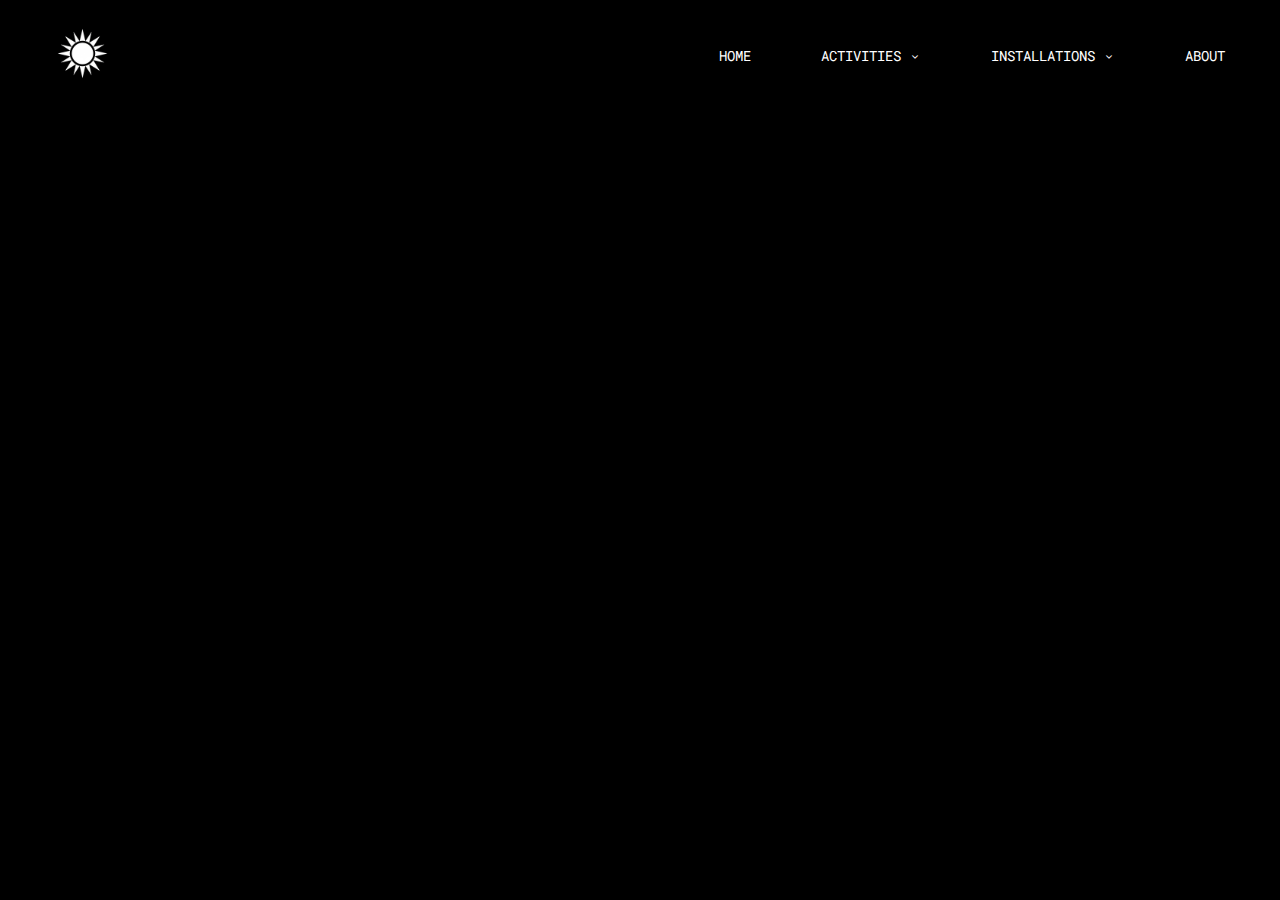
<file: Home.html>
<!doctype html>
<html lang="en">
  <head>
    <meta charset="UTF-8" />
    <meta name="viewport" content="width=device-width, initial-scale=1.0" />
    <title>Home</title>
    <link rel="icon" href="Includes/images/logo.png" />
    <link rel="stylesheet" href="Includes/style.css" />
    <link
      href="https://fonts.googleapis.com/css2?family=Exo+2:ital,wght@0,100..900;1,100..900&family=Roboto+Mono:ital,wght@0,100..700;1,100..700&display=swap"
      rel="stylesheet"
    />
    <link
      rel="stylesheet"
      href="https://fonts.googleapis.com/css2?family=Material+Symbols+Outlined:opsz,wght,FILL,GRAD@20..48,100..700,0..1,-50..200&icon_names=keyboard_arrow_down"
    />
  </head>

  <body>
    <div class="header">
      <div class="navbar">
        <div class="logo">
          <img src="Includes/Images/sun1.png" width="95" alt="Logo" />
        </div>
        <ul class="nav-items">
          <li><a href="Home.html">HOME</a></li>
          <li>
            <a href="#">ACTIVITIES
              <span class="material-symbols-outlined arrow"
                >keyboard_arrow_down</span
              >
            </a>
            <ul>
              <li><a href="Activity1.html">Activity 1</a></li>
              <li><a href="Activity2.html">Activity 2</a></li>
              <li><a href="Activity3.html">Activity 3</a></li>
              <li><a href="Activity4.html">Activity 4</a></li>
              <li><a href="Activity5.html">Activity 5</a></li>
            </ul>
          </li>
          <li>
            <a href="#"
              >INSTALLATIONS
              <span class="material-symbols-outlined arrow"
                >keyboard_arrow_down</span
              >
            </a>
            <ul>
              <li><a href="Windows98.html">Windows 98</a></li>
              <li><a href="WindowsNT.html">Windows NT</a></li>
              <li><a href="Windows2000.html">Windows 2000</a></li>
              <li><a href="WindowsME.html">Windows ME</a></li>
              <li><a href="WindowsXP.html">Windows XP</a></li>
              <li>
                <a href="WindowsServer2003.html">Windows Server 2003</a>
              </li>
              <li><a href="WindowsVista.html">Windows Vista</a></li>
              <li>
                <a href="WindowsServer2008.html">Windows Server 2008</a>
              </li>
              <li><a href="Windows7.html">Windows 7</a></li>
              <li><a href="Windows8.html">Windows 8</a></li>
              <li><a href="Windows10.html">Windows 10</a></li>
              <li><a href="Windows11.html">Windows 11</a></li>
            </ul>
          </li>
          <li><a href="#">ABOUT</a></li>
        </ul>
      </div>
    </div>
    <script src="Includes/script.js"></script>
  </body>
</html>
</file>
<file: Includes/style.css>
body {
  background-color: black;
  margin: 0;
  font-family: Arial, sans-serif;
}

ul {
  list-style: none;
  margin: 0;
  padding: 0;
}

.header {
  padding: 5px 15px;
}

.navbar {
  background: none;
  display: flex;
  align-items: center;
  justify-content: space-between;
  padding: 1px 20px;
}

.nav-items {
  display: flex;
  gap: 30px;
  margin-left: auto;
}

.nav-items li {
  position: relative;
}

.nav-items li a {
  color: #ffffff;
  text-decoration: none;
  padding: 8px 20px;
  font-size: 14px;
}

.nav-items li a:hover {
  color: rgb(171, 171, 171);
}

.nav-items li a,
cta-btn {
  font-family: "Roboto Mono", monospace;
}

/* Dropdown Menus */
.nav-items li ul {
  display: none;
  position: absolute;
  top: 100%;
  left: 0;
  min-width: 160px;
  background: 1a1a3e;
  border-radius: 10px;
  overflow: hidden;
  z-index: 1000;
  padding-top: 20px;
}

.nav-items li ul li a {
  display: block;
  padding: 12px 16px;
  color: #ffffff;
}

.nav-items li ul li a:hover {
  color: rgb(171, 171, 171);
}

.nav-items li.open > ul {
  display: block;
}

.arrow {
  display: inline-block;
  vertical-align: middle;
  font-size: 12px !important;
  font-variation-settings: "opsz" 12 !important;
  transition: transform 0.3s;
}

.open .arrow {
  transform: rotate(180deg);
}

.logo img {
  transition: transform 0.4s ease;
}

.logo img:hover {
  transform: rotate(90deg);
}
</file>
